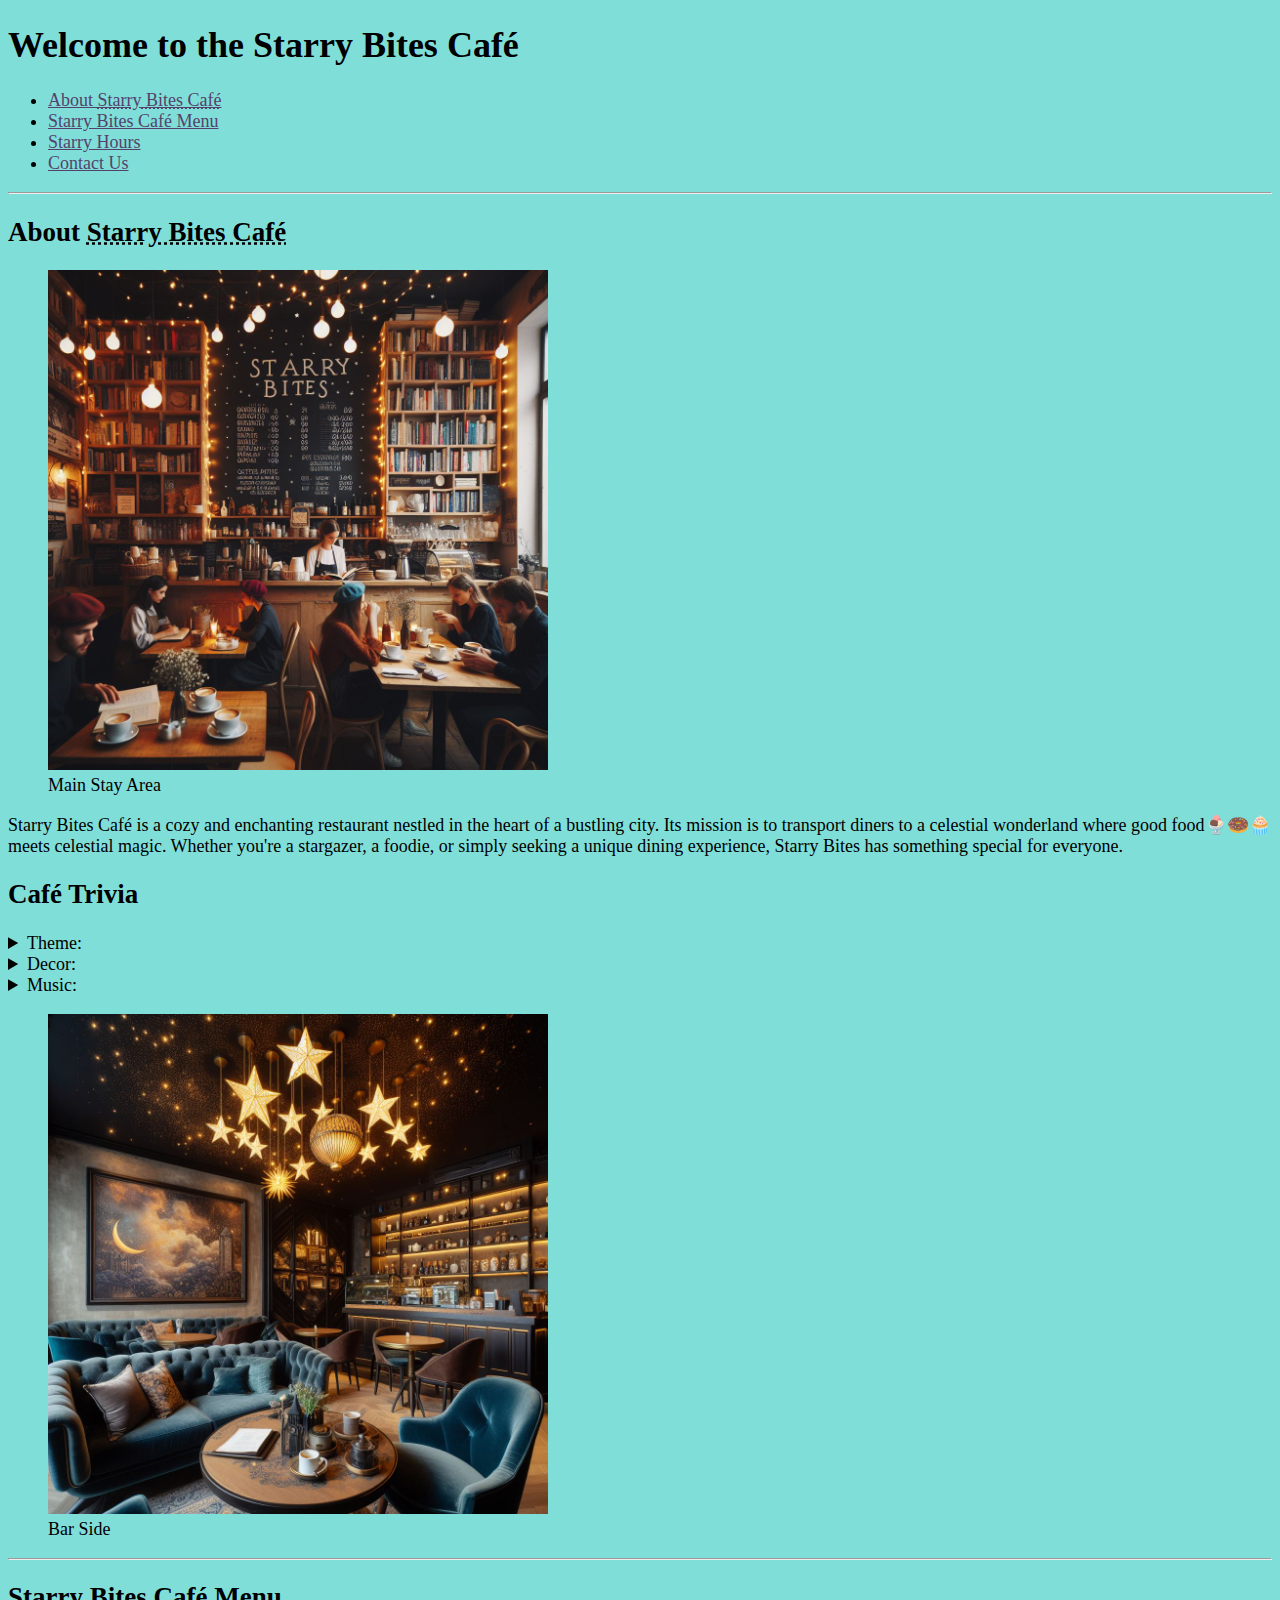
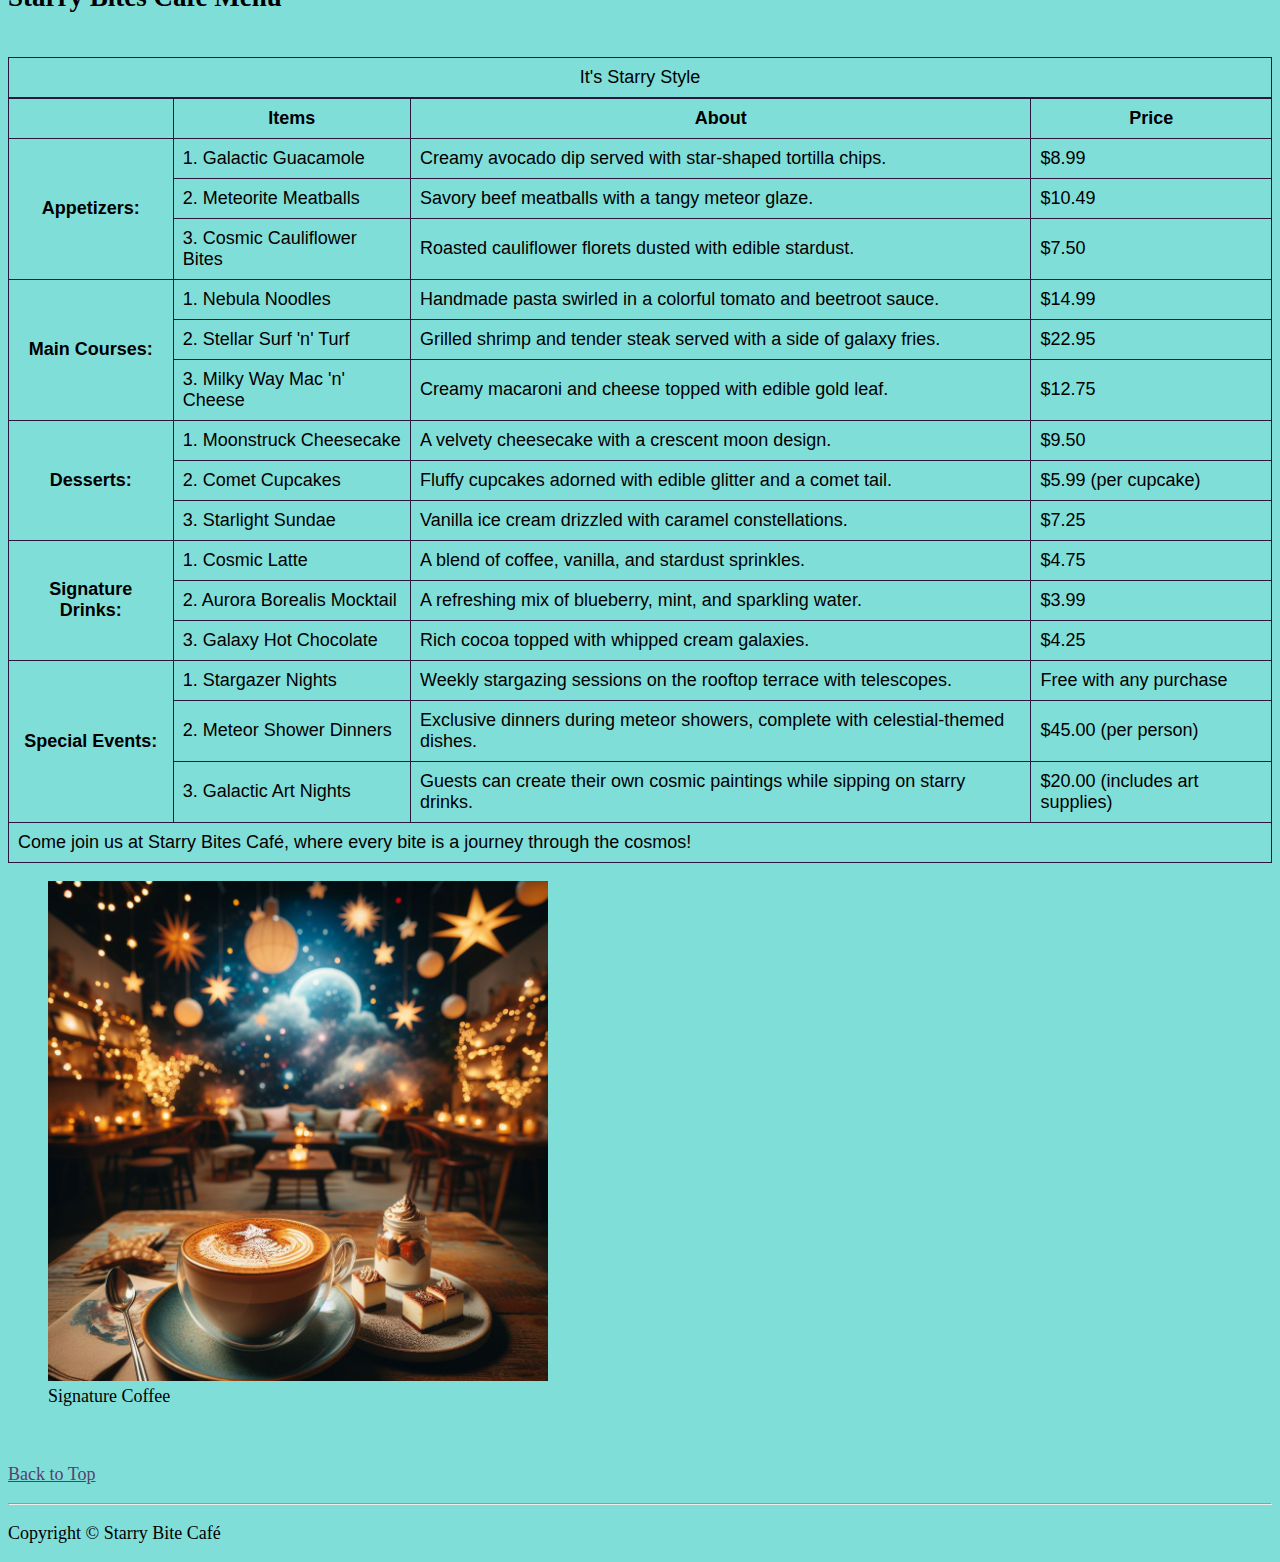
<file: index.html>
<!DOCTYPE html>
<html lang="en">
  <head>
    <meta charset="UTF-8">
    <meta name="author" content="Nidhi Nupur">
    <meta
      name="description"
      content="This is my first Project of Web Development that I create with html5.">
    <title>Starry Bites Café</title>
    <link rel="icon" href="SBCafe.png" type="image/x-icon">
    <link rel="stylesheet" href="main.css" type="text/css">
  </head>

  <body>
    <header>
        <h1>
        Welcome to the <b><strong>Starry Bites Café</strong></b>
        </h1>
        <nav aria-label="primary-navigation">
        <ul>
            <li>
                <a href="#about">About
                    <abbr title="Starry Bites Café"> Starry Bites Café</abbr>
                </a>
            </li>
            <li>
                <a href="#menu">Starry Bites Café Menu</a>
            </li>
            <li>
                <a href="StarryHours.html">Starry Hours</a>
            </li>
            <li>
                <a href="ContactUs.html">Contact Us</a>
            </li>
        </ul>
        </nav>
    </header>

    <hr>

    <main>
        <article id="about">
            <h2>About <abbr title="Starry Bites Café">Starry Bites Café</abbr></h2>
                <figure>
                    <img src="MainArea.jpeg" alt="CaféMainArea" title="Welcome to Cosmos!" width="500" height="500">
                    <figcaption>Main Stay Area</figcaption>
                </figure>
            <p>Starry Bites Café is a cozy and enchanting restaurant nestled in the heart of a bustling city. Its mission is to transport diners to a celestial wonderland where good food🍨🍩🧁 meets celestial magic. Whether you're a stargazer, a foodie, or simply seeking a unique dining experience, Starry Bites has something special for everyone.</p>
            <section>
                <h2>Café Trivia</h2>
                <aside>
                    <details>
                        <summary>
                            Theme:
                        </summary>
                        <p>
                            Celestial and starry nights. Think constellations, twinkling lights, and cosmic murals.
                        </p>
                    </details>
                </aside>
                <aside>
                    <details>
                        <summary>
                            Decor:
                        </summary>
                        <p>
                            Dark blue walls adorned with golden stars, hanging lanterns resembling planets, and plush velvet seating.
                        </p>
                    </details>
                </aside>
                <aside>
                    <details>
                        <summary>
                            Music:
                        </summary>
                        <p>
                            Soft instrumental tunes that evoke the feeling of stargazing.
                        </p>
                    </details>
                </aside>
                <figure>
                    <img src="BarStay.jpeg" alt="BarSide" title="Let's Catch-up" width="500" height="500">
                    <figcaption>Bar Side</figcaption>
                </figure>
            </section>
        </article>

        <hr>
        <article id="menu">
            <h2>Starry Bites Café Menu</h2>
            <br>
            <table>
                <caption>
                    It's Starry Style
                </caption>
                <thead>
                    <tr>
                        <!-- <th>&nbsp;</th> -->
                        <th></th>
                        <th scope="col">Items</th>
                        <th scope="col">About</th>
                        <th scope="col">Price</th>
                    </tr>
                </thead>
                <tbody>
                    <tr>
                        <th scope="row" rowspan="3">Appetizers:</th>
                        <td>1. Galactic Guacamole</td>
                        <td>Creamy avocado dip served with star-shaped tortilla chips.</td>
                        <td>$8.99</td>
                    </tr>
                    <tr>
                        <td>2. Meteorite Meatballs</td>
                        <td>Savory beef meatballs with a tangy meteor glaze.</td>
                        <td>$10.49</td>
                    </tr>
                    <tr>
                        <td>3. Cosmic Cauliflower Bites</td>
                        <td>Roasted cauliflower florets dusted with edible stardust.</td>
                        <td>$7.50</td>
                    </tr>

                    <tr>
                        <th scope="row" rowspan="3">Main Courses:</th>
                        <td>1. Nebula Noodles</td>
                        <td>Handmade pasta swirled in a colorful tomato and beetroot sauce.</td>
                        <td>$14.99</td>
                    </tr>
                    <tr>
                        <td>2. Stellar Surf 'n' Turf</td>
                        <td>Grilled shrimp and tender steak served with a side of galaxy fries.</td>
                        <td>$22.95</td>
                    </tr>
                    <tr>
                        <td>3. Milky Way Mac 'n' Cheese</td>
                        <td>Creamy macaroni and cheese topped with edible gold leaf.</td>
                        <td>$12.75</td>
                    </tr>

                    <tr>
                        <th scope="row" rowspan="3">Desserts:</th>
                        <td>1. Moonstruck Cheesecake</td>
                        <td>A velvety cheesecake with a crescent moon design.</td>
                        <td>$9.50</td>
                    </tr>
                    <tr>
                        <td>2. Comet Cupcakes</td>
                        <td>Fluffy cupcakes adorned with edible glitter and a comet tail.</td>
                        <td>$5.99 (per cupcake)</td>
                    </tr>
                    <tr>
                        <td>3. Starlight Sundae</td>
                        <td>Vanilla ice cream drizzled with caramel constellations.</td>
                        <td>$7.25</td>
                    </tr>

                    <tr>
                        <th scope="row" rowspan="3">Signature Drinks:</th>
                        <td>1. Cosmic Latte</td>
                        <td>A blend of coffee, vanilla, and stardust sprinkles.</td>
                        <td>$4.75</td>
                    </tr>
                    <tr>
                        <td>2. Aurora Borealis Mocktail</td>
                        <td>A refreshing mix of blueberry, mint, and sparkling water.</td>
                        <td>$3.99</td>
                    </tr>
                    <tr>
                        <td>3. Galaxy Hot Chocolate</td>
                        <td>Rich cocoa topped with whipped cream galaxies.</td>
                        <td>$4.25</td>
                    </tr>

                    <tr>
                        <th scope="row" rowspan="3">Special Events:</th>
                        <td>1. Stargazer Nights</td>
                        <td>Weekly stargazing sessions on the rooftop terrace with telescopes.</td>
                        <td>Free with any purchase</td>
                    </tr>
                    <tr>
                        <td>2. Meteor Shower Dinners</td>
                        <td>Exclusive dinners during meteor showers, complete with celestial-themed dishes.</td>
                        <td>$45.00 (per person)</td>
                    </tr>
                    <tr>
                        <td>3. Galactic Art Nights</td>
                        <td>Guests can create their own cosmic paintings while sipping on starry drinks.</td>
                        <td>$20.00 (includes art supplies)</td>
                    </tr>
                </tbody>
                <tfoot>
                    <tr>
                        <td colspan="4">Come join us at Starry Bites Café, where every bite is a journey through the cosmos!</td>
                    </tr>
                </tfoot>
            </table>
            <figure>
                <img src="SignatureCoffee.jpeg" alt="SignatureCoffee" title="Don't forget to try it." width="500" height="500">
                <figcaption>Signature Coffee</figcaption>
            </figure>
            <br>
            <p>
                <a href="#">Back to Top</a>
            </p>
        </article>
    </main>
    <hr>
    <footer>
        <p>Copyright &copy; Starry Bite Café</p>
    </footer>
  </body>
</html>
</file>
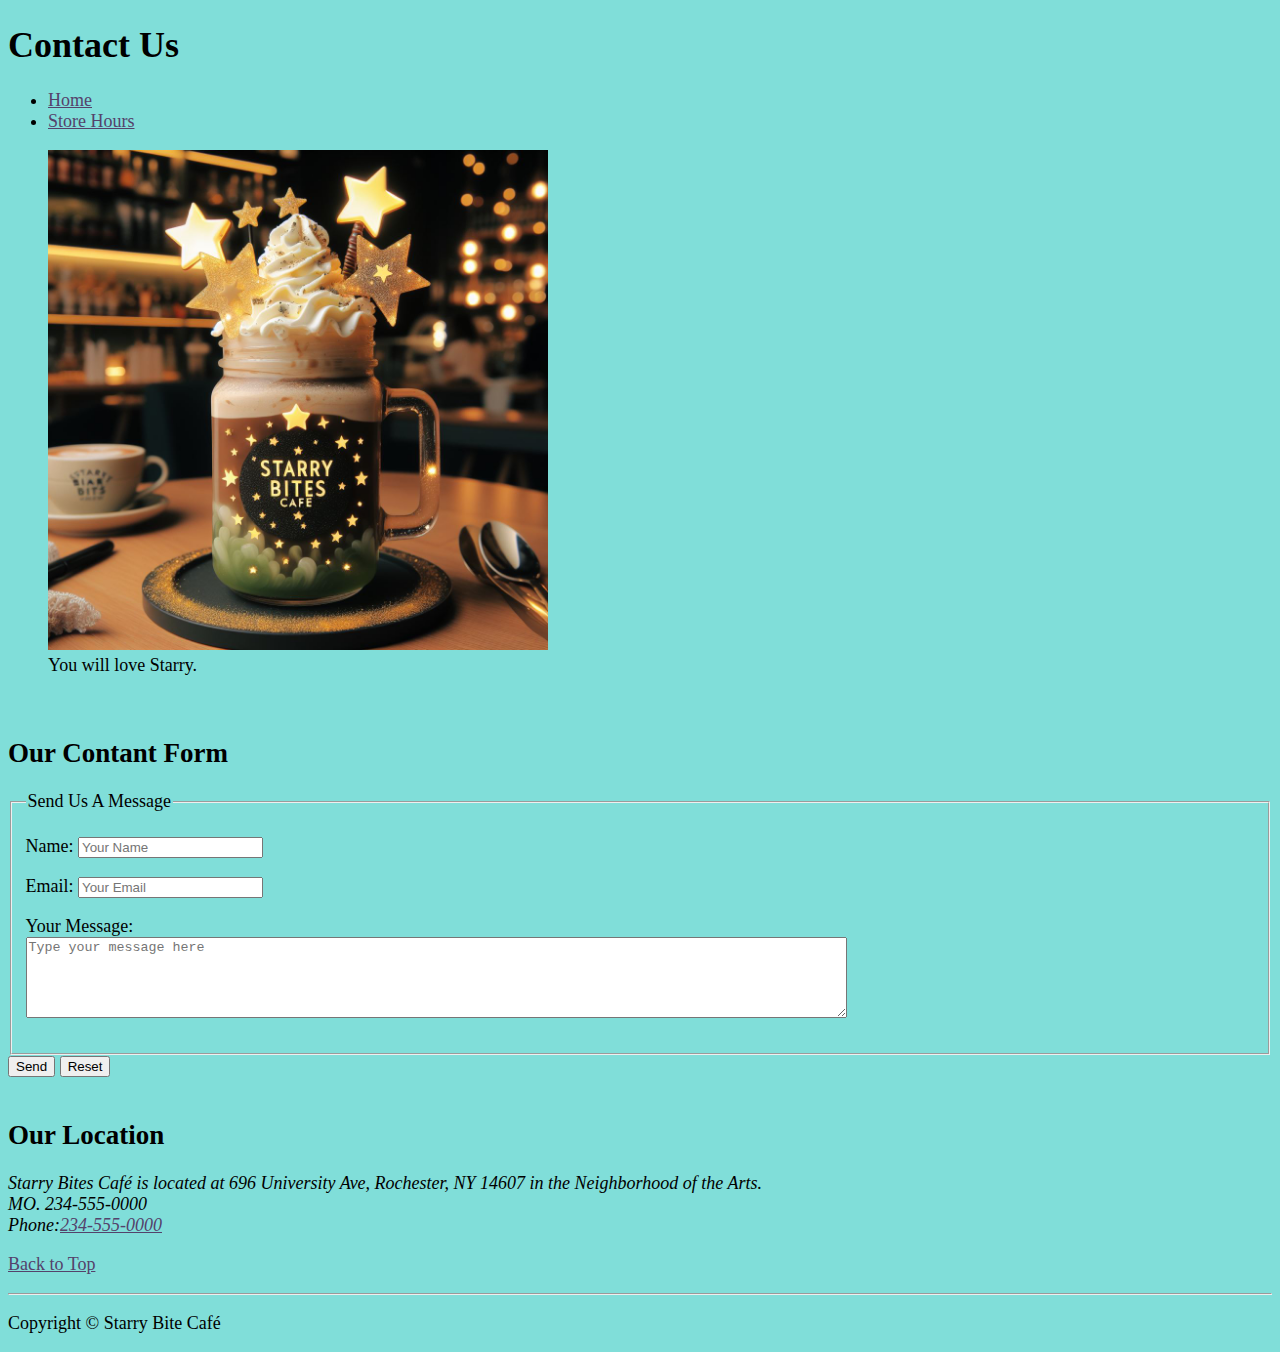
<file: ContactUs.html>
<!DOCTYPE html>
<html lang="en">
    <head>
        <meta charset="UTF-8">
        <meta name="author" content="Nidhi Nupur">
        <meta name="description" content="This is my first Project of Web Development that I create with html5.">
        <title>Contact Starries</title>
        <link rel="icon" href="SBCafe.png" type="image/x-icon">
        <link rel="stylesheet" href="main.css" type="text/css">
    </head>

    <body>
        <article id="contact">
            <header>
                <h1>Contact Us</h1>

                <nav aria-label="secondary-navigation">
                    <ul>
                        <li>
                            <a href="index.html">Home</a>
                        </li>
                        <li>
                            <a href="StarryHours.html">Store Hours</a>
                        </li>
                    </ul>
                </nav>
                <figure>
                    <img src="Contact.jpeg" alt="Enjoyourtreat" title="You'll Love here." width="500" height="500">
                    <figcaption>You will love Starry.</figcaption>
                </figure>
            </header>
        </article>
        <br>
        <main>
            <article id="info">
                <h2>Our Contant Form</h2>

                <form action="https://httpbin.org/get" method="get">
                    <fieldset>
                        <legend>Send Us A Message</legend>
                        <p>
                            <label for="yourname">Name: </label>
                            <input type="text" name="yourname" id="yourname" placeholder="Your Name" autocomplete="on" required>
                        </p>
                        <p>
                            <label for="email">Email: </label>
                            <input type="text" name="email" id="email" placeholder="Your Email" autocomplete="on" required>
                        </p>
                        <p>
                            <label for="message">Your Message: </label>
                            <br>
                            <textarea name="message" id="message" cols="100" rows="5" placeholder="Type your message here"></textarea>
                        </p>
                    </fieldset>
                    <button type="submit">Send</button>
                    <button type="reset">Reset</button>
                </form>
            </article>
            <br>
            <section>
                <h2>Our Location</h2>

                <address>Starry Bites Café is located at 696 University Ave, Rochester, NY 14607 in the Neighborhood of the Arts.<br> MO. 234-555-0000 <br> Phone:<a href="tel:+234-555-0000">234-555-0000</a></address>
            </section>
            <p>
                <a href="#">Back to Top</a>
            </p>
        </main>
        <hr>
        <footer>
            <p>Copyright &copy; Starry Bite Café</p>
        </footer>
    </body>
</html>
</file>
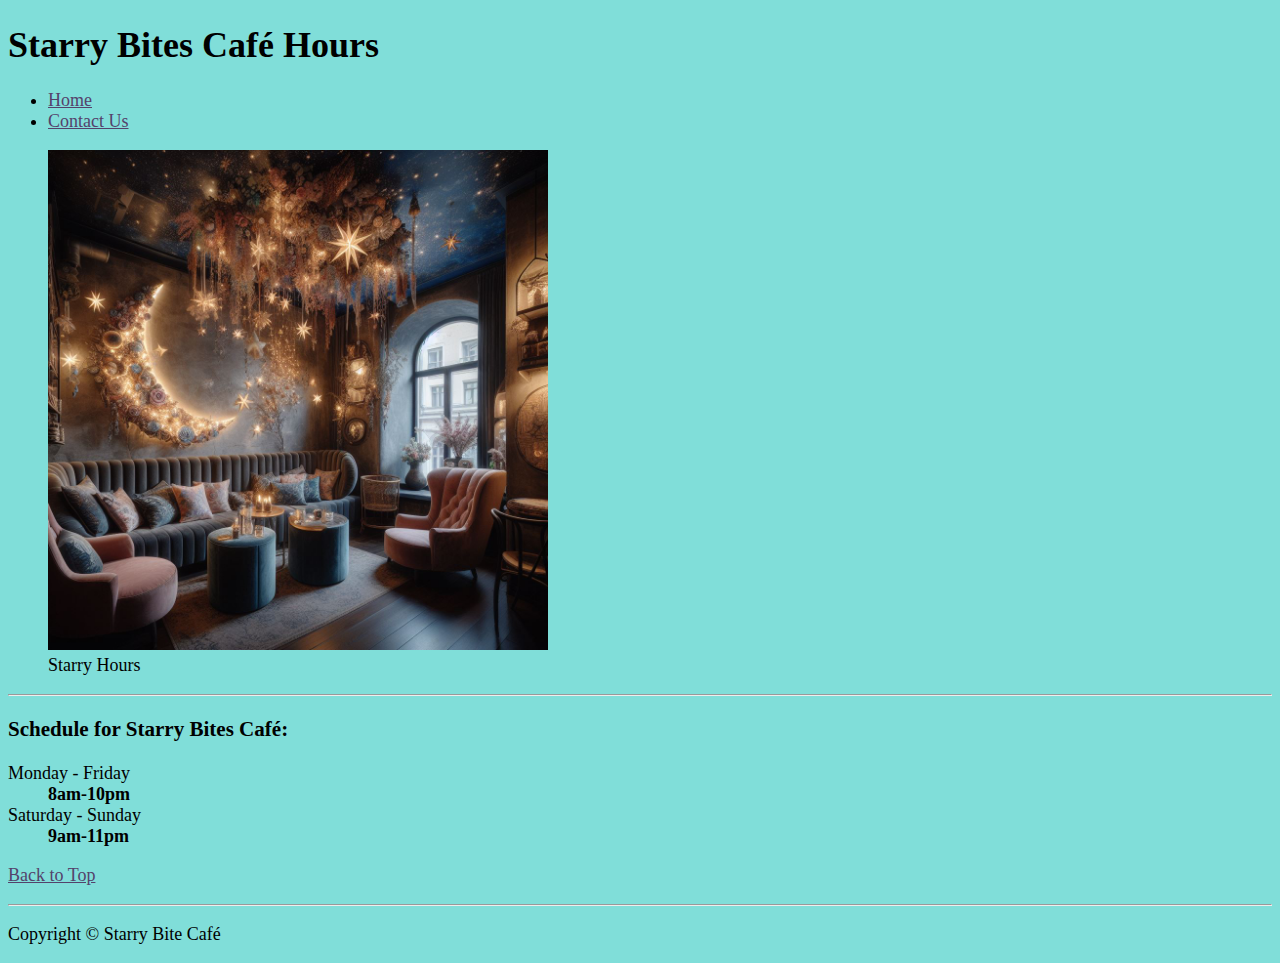
<file: StarryHours.html>
<!DOCTYPE html>
<html lang="en">
    <head>
        <meta charset="UTF-8">
        <meta name="author" content="Nidhi Nupur">
        <meta
          name="description"
          content="Running hours of Starry Bites Café">
        <title>Starry Bites Café</title>
        <link rel="icon" href="SBCafe.png" type="image/x-icon">
        <link rel="stylesheet" href="main.css" type="text/css">
    </head>

    <body>
        <header>
            <h1><b><strong>Starry Bites Café</strong></b> Hours</h1>
            <nav aria-label="primary-navigation">
            <ul>
                <li>
                    <a href="index.html">Home</a>
                </li>
                <li>
                    <a href="ContactUs.html">Contact Us</a>
                </li>
            </ul>
            </nav>
            <figure>
                <img src="hour.jpeg" alt="StarryHours" title="Enjoy you time here." width="500" height="500">
                <figcaption>Starry Hours</figcaption>
            </figure>
        </header>
            
        <hr>
        <main>
            <section>
                <h3>Schedule for Starry Bites Café:</h3>
                <dl>
                    <dt>Monday - Friday</dt>
                    <dd><strong><time datetime="08:00">8am</time>-<time datetime="22:00">10pm</time></strong></dd>

                    <dt>Saturday - Sunday</dt>
                    <dd><strong><time datetime="09:00">9am</time>-<time datetime="23:00">11pm</time></strong></dd>
                </dl>
                <p>
                    <a href="#">Back to Top</a>
                </p>
            </section>
        </main>
    <hr>
    <footer>
        <p>Copyright &copy; Starry Bite Café</p>
    </footer>
    </body>
</html>
</file>
<file: main.css>
html
{
    font-size: 18px;
}
body
{
    background-color: #80DED9;
    color: black;
}
a
{
    color: #54426B;
}
a:visited {
    color: #3066BE;
}
a:hover, a:active {
    color: black;
}

table, tr, th, td, caption {
    border: 1px solid #2b1640;
    font-family: 'Franklin Gothic Medium', 'Arial Narrow', Arial, sans-serif;
    border-collapse: collapse;
    padding: 0.5rem;
}
</file>
